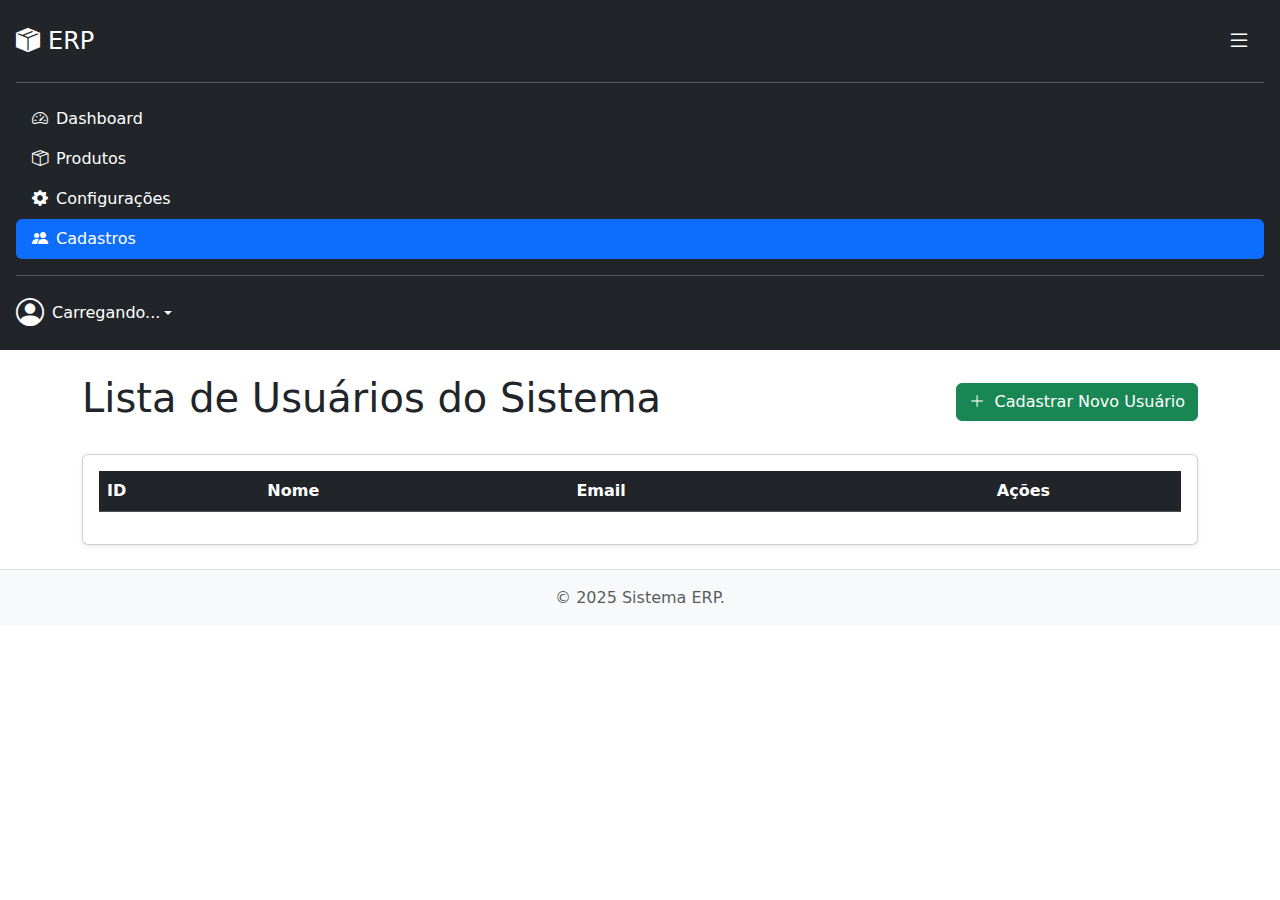
<file: src/main/resources/templates/index.html>
<!DOCTYPE html>
<html lang="pt-br" xmlns:th="http://www.thymeleaf.org">
<head>
    <meta charset="UTF-8">
    <meta name="viewport" content="width=device-width, initial-scale=1.0">
    <title>Gerenciamento de Usuários - Sistema ERP</title>
    
    <link href="https://cdn.jsdelivr.net/npm/bootstrap@5.3.3/dist/css/bootstrap.min.css" rel="stylesheet">
    <link rel="stylesheet" href="https://cdn.jsdelivr.net/npm/bootstrap-icons@1.11.3/font/bootstrap-icons.min.css">
    <link rel="stylesheet" th:href="@{/css/index.css}">
</head>
<body class="collapsed">

    <div id="sidebar" class="d-flex flex-column flex-shrink-0 p-3 text-white bg-dark">
        <div class="d-flex align-items-center justify-content-between">
            <a href="/" class="d-flex align-items-center text-white text-decoration-none">
                <i class="bi bi-box-seam-fill me-2 fs-4"></i>
                <span class="fs-4 sidebar-text">ERP</span>
            </a>
            <button id="sidebar-toggle" class="btn btn-dark fs-4">
                <i class="bi bi-list"></i>
            </button>
        </div>
        <hr>
        <ul class="nav nav-pills flex-column mb-auto">
            <li class="nav-item"><a href="#" class="nav-link text-white"><i class="bi bi-speedometer2 me-2"></i><span class="sidebar-text">Dashboard</span></a></li>
            <li><a th:href="@{/produtos}" class="nav-link text-white"><i class="bi bi-box-seam me-2"></i><span class="sidebar-text">Produtos</span></a></li>
            <li><a th:href="@{/configuracoes}" class="nav-link text-white"><i class="bi bi-gear-fill me-2"></i><span class="sidebar-text">Configurações</span></a></li>
            <li><a th:href="@{/usuarios}" class="nav-link active" aria-current="page"><i class="bi bi-people-fill me-2"></i><span class="sidebar-text">Cadastros</span></a></li>
        </ul>
        <hr>
        <div class="dropdown">
            <a href="#" class="d-flex align-items-center text-white text-decoration-none dropdown-toggle" id="dropdownUser" data-bs-toggle="dropdown" aria-expanded="false">
                <i class="bi bi-person-circle fs-3 me-2"></i>
                <div id="welcome-message" class="sidebar-text">Carregando...</div>
            </a>
            <ul class="dropdown-menu dropdown-menu-dark text-small shadow" aria-labelledby="dropdownUser">
                <li><form th:action="@{/logout}" method="post" class="d-inline"><button type="submit" class="dropdown-item">Sair</button></form></li>
            </ul>
        </div>
    </div>

    <div id="main-content">
        <main class="container py-4">
            <div class="d-flex justify-content-between align-items-center mb-4">
                <h1 class="display-6">Lista de Usuários do Sistema</h1>
                <button type="button" class="btn btn-success" data-bs-toggle="modal" data-bs-target="#modalCadastro">
                    <i class="bi bi-plus-lg me-1"></i>
                    Cadastrar Novo Usuário
                </button>
            </div>
            <div class="card shadow-sm">
                <div class="card-body">
                    <div class="table-responsive">
                        <table class="table table-hover align-middle">
                            <thead class="table-dark">
                                <tr>
                                    <th>ID</th>
                                    <th>Nome</th>
                                    <th>Email</th>
                                    <th class="text-center">Ações</th>
                                </tr>
                            </thead>
                            <tbody id="tabela-usuarios-corpo"></tbody>
                        </table>
                    </div>
                </div>
            </div>
        </main>
        <footer class="footer mt-auto py-3 bg-light border-top">
            <div class="container text-center">
                <span class="text-muted">&copy; 2025 Sistema ERP.</span>
            </div>
        </footer>
    </div>

    <div class="modal fade" id="modalEdicao" tabindex="-1">
        <div class="modal-dialog">
            <div class="modal-content">
                <div class="modal-header">
                    <h5 class="modal-title">Editar Usuário</h5>
                    <button type="button" class="btn-close" data-bs-dismiss="modal"></button>
                </div>
                <form id="formEdicao">
                    <div class="modal-body">
                        <input type="hidden" id="editUserId">
                        <div class="mb-3">
                            <label for="editUserName" class="form-label">Nome</label>
                            <input type="text" class="form-control" id="editUserName" required>
                        </div>
                        <div class="mb-3">
                            <label for="editUserEmail" class="form-label">Email</label>
                            <input type="email" class="form-control" id="editUserEmail" required>
                        </div>
                    </div>
                    <div class="modal-footer">
                        <button type="button" class="btn btn-secondary" data-bs-dismiss="modal">Cancelar</button>
                        <button type="submit" class="btn btn-primary">Salvar Alterações</button>
                    </div>
                </form>
            </div>
        </div>
    </div>

    <div class="modal fade" id="modalCadastro" tabindex="-1">
        <div class="modal-dialog">
            <div class="modal-content">
                <div class="modal-header">
                    <h5 class="modal-title">Cadastrar Novo Usuário</h5>
                    <button type="button" class="btn-close" data-bs-dismiss="modal"></button>
                </div>
                <form id="formCadastro">
                    <div class="modal-body">
                        <div class="mb-3">
                            <label for="nomeCadastro" class="form-label">Nome</label>
                            <input type="text" class="form-control" id="nomeCadastro" required>
                        </div>
                        <div class="mb-3">
                            <label for="emailCadastro" class="form-label">Email</label>
                            <input type="email" class="form-control" id="emailCadastro" required>
                        </div>
                        <div class="mb-3">
                            <label for="senhaCadastro" class="form-label">Senha</label>
                            <input type="password" class="form-control" id="senhaCadastro" required>
                        </div>
                    </div>
                    <div class="modal-footer">
                        <button type="button" class="btn btn-secondary" data-bs-dismiss="modal">Cancelar</button>
                        <button type="submit" class="btn btn-success">Cadastrar</button>
                    </div>
                </form>
            </div>
        </div>
    </div>
    
    <script src="https://cdn.jsdelivr.net/npm/bootstrap@5.3.3/dist/js/bootstrap.bundle.min.js"></script>
    
    <script th:src="@{/js/main.js}"></script> 
    <script th:src="@{/js/index.js}"></script>
</body>
</html>
</file>
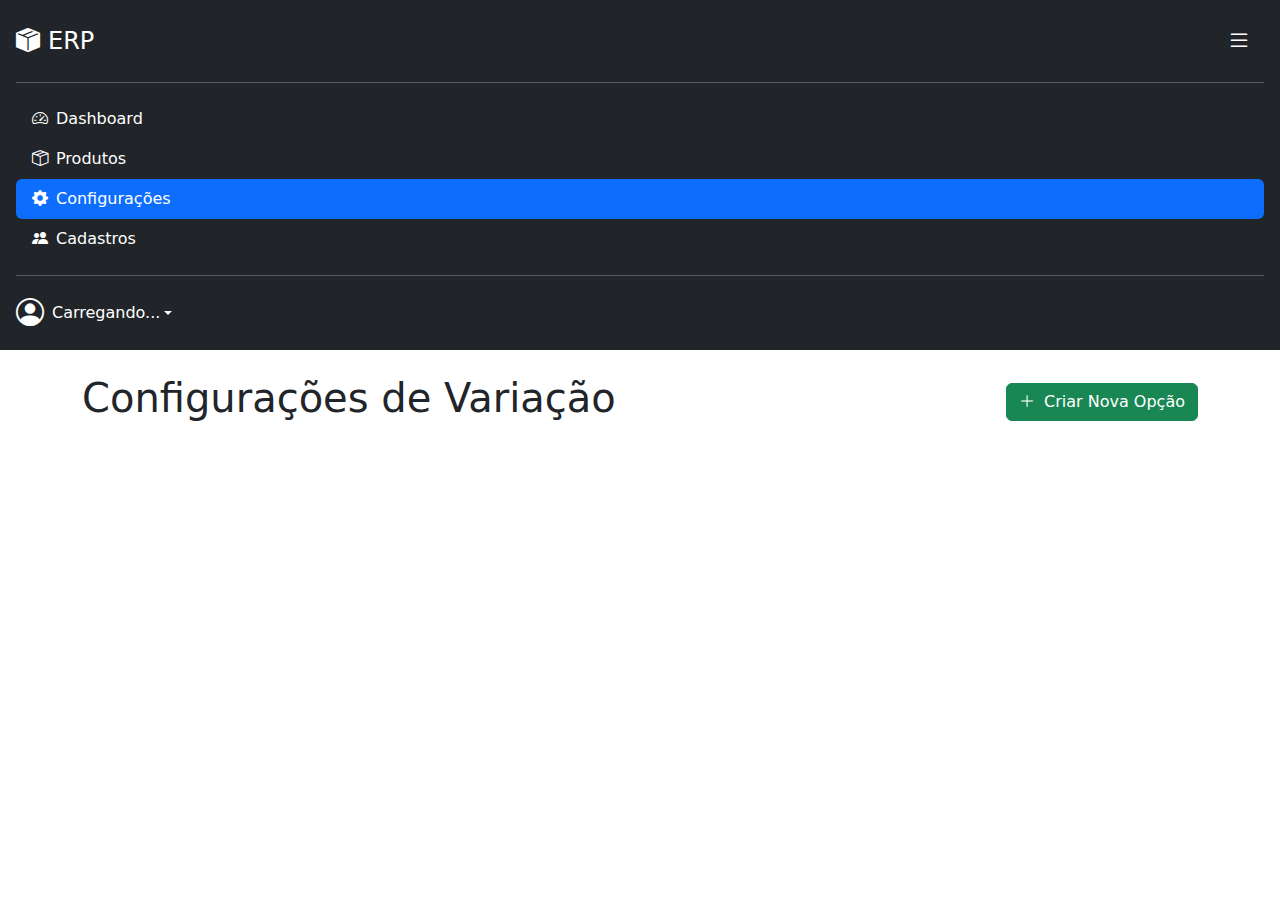
<file: src/main/resources/templates/configuracoes.html>
<!DOCTYPE html>
<html lang="pt-br" xmlns:th="http://www.thymeleaf.org">
<head>
    <meta charset="UTF-8">
    <meta name="viewport" content="width=device-width, initial-scale=1.0">
    <title>Configurações de Produto - Sistema ERP</title>
    
    <link href="https://cdn.jsdelivr.net/npm/bootstrap@5.3.3/dist/css/bootstrap.min.css" rel="stylesheet">
    <link rel="stylesheet" href="https://cdn.jsdelivr.net/npm/bootstrap-icons@1.11.3/font/bootstrap-icons.min.css">
    <link rel="stylesheet" th:href="@{/css/index.css}">
</head>
<body class="collapsed">

    <div id="sidebar" class="d-flex flex-column flex-shrink-0 p-3 text-white bg-dark">
        <div class="d-flex align-items-center justify-content-between">
            <a href="/" class="d-flex align-items-center text-white text-decoration-none">
                <i class="bi bi-box-seam-fill me-2 fs-4"></i>
                <span class="fs-4 sidebar-text">ERP</span>
            </a>
            <button id="sidebar-toggle" class="btn btn-dark fs-4">
                <i class="bi bi-list"></i>
            </button>
        </div>
        <hr>
        <ul class="nav nav-pills flex-column mb-auto">
            <li class="nav-item"><a href="#" class="nav-link text-white"><i class="bi bi-speedometer2 me-2"></i><span class="sidebar-text">Dashboard</span></a></li>
            <li><a th:href="@{/produtos}" class="nav-link text-white"><i class="bi bi-box-seam me-2"></i><span class="sidebar-text">Produtos</span></a></li>
            <li><a th:href="@{/configuracoes}" class="nav-link active" aria-current="page"><i class="bi bi-gear-fill me-2"></i><span class="sidebar-text">Configurações</span></a></li>
            <li><a th:href="@{/usuarios}" class="nav-link text-white"><i class="bi bi-people-fill me-2"></i><span class="sidebar-text">Cadastros</span></a></li>
        </ul>
        <hr>
        <div class="dropdown">
            <a href="#" class="d-flex align-items-center text-white text-decoration-none dropdown-toggle" id="dropdownUser" data-bs-toggle="dropdown" aria-expanded="false">
                <i class="bi bi-person-circle fs-3 me-2"></i>
                <div id="welcome-message" class="sidebar-text">
                    Carregando...
                </div>
            </a>
            <ul class="dropdown-menu dropdown-menu-dark text-small shadow" aria-labelledby="dropdownUser">
                <li>
                    <form th:action="@{/logout}" method="post" class="d-inline">
                        <button type="submit" class="dropdown-item">Sair</button>
                    </form>
                </li>
            </ul>
        </div>
    </div>
    
    <div id="main-content">
        <main class="container py-4">
            <div class="d-flex justify-content-between align-items-center mb-4">
                <h1 class="display-6">Configurações de Variação</h1>
                <button type="button" class="btn btn-success" data-bs-toggle="modal" data-bs-target="#modalNovaOpcao">
                    <i class="bi bi-plus-lg me-1"></i>
                    Criar Nova Opção
                </button>
            </div>
            <div class="row g-4" id="lista-opcoes"></div>
        </main>
    </div>

    <div class="modal fade" id="modalNovaOpcao" tabindex="-1">
        <div class="modal-dialog">
            <div class="modal-content">
                <div class="modal-header">
                    <h5 class="modal-title">Criar Nova Opção de Variação</h5>
                    <button type="button" class="btn-close" data-bs-dismiss="modal"></button>
                </div>
                <form id="formNovaOpcao">
                    <div class="modal-body">
                        <label for="nomeNovaOpcao" class="form-label">Nome da Opção</label>
                        <input type="text" class="form-control" id="nomeNovaOpcao" required placeholder="Ex: Tipo de Tecido">
                    </div>
                    <div class="modal-footer">
                        <button type="button" class="btn btn-secondary" data-bs-dismiss="modal">Cancelar</button>
                        <button type="submit" class="btn btn-primary">Salvar Opção</button>
                    </div>
                </form>
            </div>
        </div>
    </div>

    <div class="modal fade" id="modalNovoValor" tabindex="-1">
        <div class="modal-dialog">
            <div class="modal-content">
                <div class="modal-header">
                    <h5 class="modal-title" id="modalNovoValorLabel">Adicionar Valor</h5>
                    <button type="button" class="btn-close" data-bs-dismiss="modal"></button>
                </div>
                <form id="formNovoValor">
                    <div class="modal-body">
                        <input type="hidden" id="idOpcaoPai">
                        <label for="nomeNovoValor" class="form-label">Nome do Valor</label>
                        <input type="text" class="form-control" id="nomeNovoValor" required placeholder="Ex: Linho Cinza">
                    </div>
                    <div class="modal-footer">
                        <button type="button" class="btn btn-secondary" data-bs-dismiss="modal">Cancelar</button>
                        <button type="submit" class="btn btn-primary">Salvar Valor</button>
                    </div>
                </form>
            </div>
        </div>
    </div>
    
    <script src="https://cdn.jsdelivr.net/npm/bootstrap@5.3.3/dist/js/bootstrap.bundle.min.js"></script>
    
    <script th:src="@{/js/main.js}"></script> 
    <script th:src="@{/js/configuracoes.js}"></script>
</body>
</html>
</file>
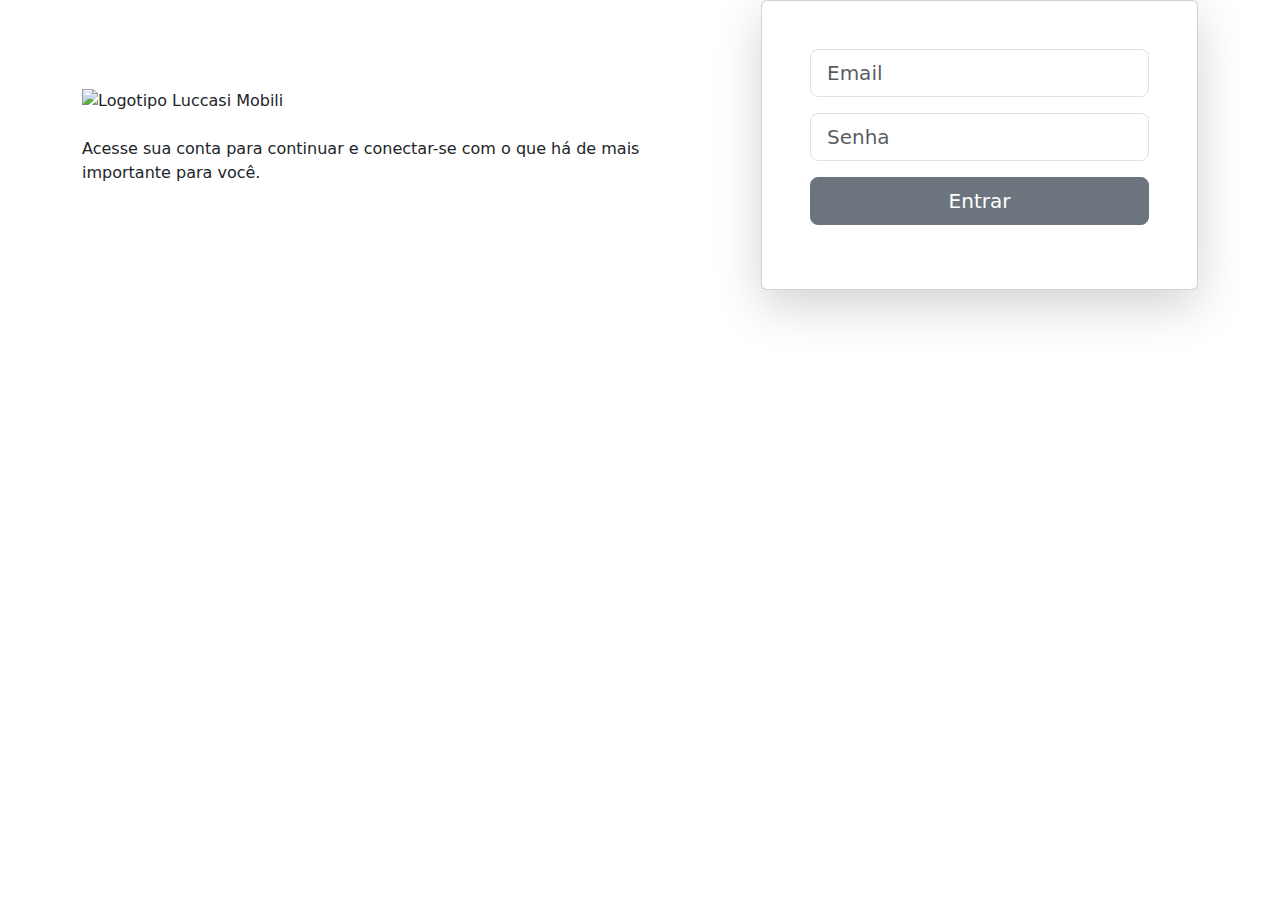
<file: src/main/resources/templates/login.html>
<!DOCTYPE html>
<html lang="pt-br">
<head>
    <meta charset="UTF-8">
    <meta name="viewport" content="width=device-width, initial-scale=1.0">
    <title>Login no Sistema</title>
    
    <link href="https://cdn.jsdelivr.net/npm/bootstrap@5.3.3/dist/css/bootstrap.min.css" rel="stylesheet" integrity="sha384-QWTKZyjpPEjISv5WaRU9OFeRpok6YctnYmDr5pNlyT2bRjXh0JMhjY6hW+ALEwIH" crossorigin="anonymous">
    
    <link rel="stylesheet" th:href="@{/css/login.css}">
    </head>
<body>
    
    <div class="container container-login">
        <div class="row gx-5 align-items-center">

            <div class="col-md-7">
                
                <img th:src="@{/images/logo.png}" 
     alt="Logotipo Luccasi Mobili" 
     class="img-fluid" 
     style="max-width: 280px; margin-bottom: 1.5rem;">
                <p>Acesse sua conta para continuar e conectar-se com o que há de mais importante para você.</p>
            </div>

            <div class="col-md-5">
                <div class="card shadow-lg">
                    <div class="card-body p-4 p-md-5">
                        
                        <div id="alerta-erro" class="alert alert-danger" style="display: none;">
                            Email ou senha inválidos. Tente novamente.
                        </div>

                        <form method="POST" action="/login">
                            <div class="mb-3">
                                <input type="text" class="form-control form-control-lg" id="usuario" name="username" placeholder="Email" required>
                            </div>
                            <div class="mb-3">
                                <input type="password" class="form-control form-control-lg" id="senha" name="password" placeholder="Senha" required>
                            </div>
                            <div class="d-grid mb-3">
                                <button type="submit" class="btn btn-secondary btn-lg">Entrar</button>
                            </div>
                        </form>
                        
                    </div>
                </div>
            </div>
            
        </div>
    </div>
    
    <script>
        const urlParams = new URLSearchParams(window.location.search);
        if (urlParams.has('error')) {
            document.getElementById('alerta-erro').style.display = 'block';
        }
    </script>
    
    <script src="https://cdn.jsdelivr.net/npm/bootstrap@5.3.3/dist/js/bootstrap.bundle.min.js" integrity="sha384-YvpcrYf0tY3lHB60NNkmXc5s9fDVZLESaAA55NDzOxhy9GkcIdslK1eN7N6jIeHz" crossorigin="anonymous"></script>
    
</body>
</html>
</file>
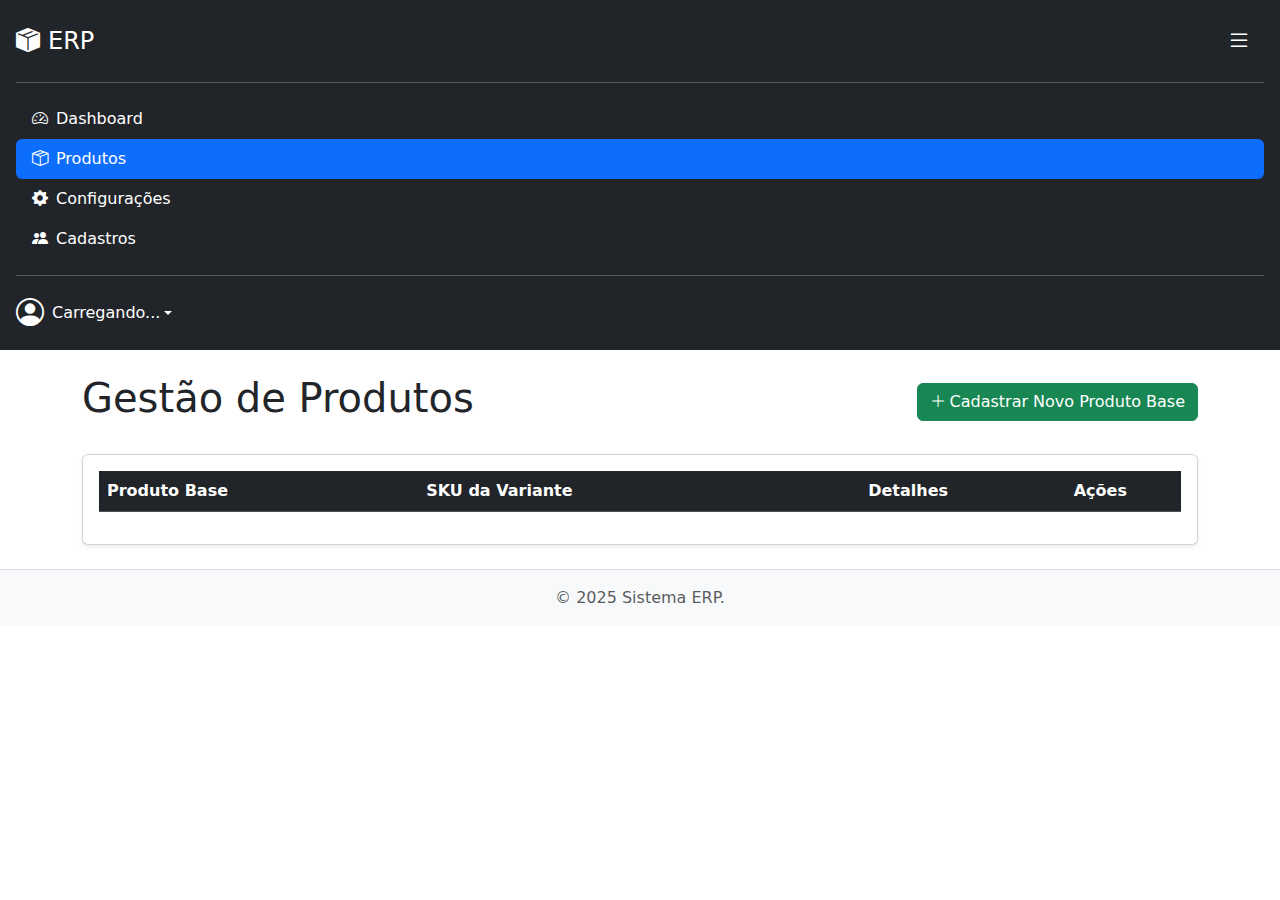
<file: src/main/resources/templates/produto.html>
<!DOCTYPE html>
<html lang="pt-br" xmlns:th="http://www.thymeleaf.org">
<head>
    <meta charset="UTF-8">
    <meta name="viewport" content="width=device-width, initial-scale=1.0">
    <title>Gestão de Produtos - Sistema ERP</title>
    
    <link href="https://cdn.jsdelivr.net/npm/bootstrap@5.3.3/dist/css/bootstrap.min.css" rel="stylesheet">
    <link rel="stylesheet" href="https://cdn.jsdelivr.net/npm/bootstrap-icons@1.11.3/font/bootstrap-icons.min.css">
    <link rel="stylesheet" th:href="@{/css/index.css}"> 
</head>
<body class="collapsed">

    <div id="sidebar" class="d-flex flex-column flex-shrink-0 p-3 text-white bg-dark">
        <div class="d-flex align-items-center justify-content-between"><a href="/" class="d-flex align-items-center text-white text-decoration-none"><i class="bi bi-box-seam-fill me-2 fs-4"></i><span class="fs-4 sidebar-text">ERP</span></a><button id="sidebar-toggle" class="btn btn-dark fs-4"><i class="bi bi-list"></i></button></div><hr>
        <ul class="nav nav-pills flex-column mb-auto"><li class="nav-item"><a href="#" class="nav-link text-white"><i class="bi bi-speedometer2 me-2"></i><span class="sidebar-text">Dashboard</span></a></li><li><a th:href="@{/produtos}" class="nav-link active" aria-current="page"><i class="bi bi-box-seam me-2"></i><span class="sidebar-text">Produtos</span></a></li><li><a th:href="@{/configuracoes}" class="nav-link text-white"><i class="bi bi-gear-fill me-2"></i><span class="sidebar-text">Configurações</span></a></li><li><a th:href="@{/usuarios}" class="nav-link text-white"><i class="bi bi-people-fill me-2"></i><span class="sidebar-text">Cadastros</span></a></li></ul><hr>
        <div class="dropdown"><a href="#" class="d-flex align-items-center text-white text-decoration-none dropdown-toggle" id="dropdownUser" data-bs-toggle="dropdown" aria-expanded="false"><i class="bi bi-person-circle fs-3 me-2"></i><div id="welcome-message" class="sidebar-text">Carregando...</div></a><ul class="dropdown-menu dropdown-menu-dark text-small shadow" aria-labelledby="dropdownUser"><li><form th:action="@{/logout}" method="post" class="d-inline"><button type="submit" class="dropdown-item">Sair</button></form></li></ul></div>
    </div>

    <div id="main-content">
        <main class="container py-4">
            <div class="d-flex justify-content-between align-items-center mb-4"><h1 class="display-6">Gestão de Produtos</h1><button type="button" class="btn btn-success" data-bs-toggle="modal" data-bs-target="#modalProdutoBase"><i class="bi bi-plus-lg me-1"></i>Cadastrar Novo Produto Base</button></div>
            <div class="card shadow-sm"><div class="card-body"><div class="table-responsive"><table class="table table-hover align-middle"><thead class="table-dark"><tr>
                <th>Produto Base</th>
                <th>SKU da Variante</th>
                <th class="text-center">Detalhes</th>
                <th class="text-center">Ações</th>
            </tr></thead><tbody id="tabela-produtos-corpo"></tbody></table></div></div></div>
        </main>
        <footer class="footer mt-auto py-3 bg-light border-top"><div class="container text-center"><span class="text-muted">&copy; 2025 Sistema ERP.</span></div></footer>
    </div>

    <div class="modal fade" id="modalProdutoBase" tabindex="-1"><div class="modal-dialog"><div class="modal-content"><div class="modal-header"><h5 class="modal-title">Cadastrar Novo Produto Base</h5><button type="button" class="btn-close" data-bs-dismiss="modal"></button></div><form id="formProdutoBase"><div class="modal-body"><div class="mb-3"><label for="nome" class="form-label">Nome do Produto</label><input type="text" class="form-control" id="nome" required placeholder="Ex: Cadeira Executiva Alpha"></div><div class="mb-3"><label for="codigoBase" class="form-label">Código Base</label><input type="text" class="form-control" id="codigoBase" required placeholder="Ex: CAD-001"></div><div class="mb-3"><label for="categoria" class="form-label">Categoria</label><input type="text" class="form-control" id="categoria" required placeholder="Ex: Cadeiras de Escritório"></div></div><div class="modal-footer"><button type="button" class="btn btn-secondary" data-bs-dismiss="modal">Cancelar</button><button type="submit" class="btn btn-primary">Salvar Produto Base</button></div></form></div></div></div>
    
    <div class="modal fade" id="modalVariante" tabindex="-1"><div class="modal-dialog modal-lg"><div class="modal-content"><div class="modal-header"><h5 class="modal-title" id="modalVarianteLabel">Cadastrar Variante para...</h5><button type="button" class="btn-close" data-bs-dismiss="modal"></button></div><form id="formVariante"><div class="modal-body"><input type="hidden" id="varianteProdutoBaseId">
        <div class="row"><div class="col-md-6 mb-3"><label for="sku" class="form-label">SKU da Variante</label><input type="text" class="form-control" id="sku" required placeholder="Ex: CAD-001-AZ-CB"></div></div><hr>
        <h6>Configurações da Variante</h6><div id="opcoes-container-modal" class="p-2 border rounded"></div></div><div class="modal-footer"><button type="button" class="btn btn-secondary" data-bs-dismiss="modal">Cancelar</button><button type="submit" class="btn btn-primary">Salvar Variante</button></div></form></div></div></div>
    
    <div class="modal fade" id="modalDetalhesVariante" tabindex="-1" aria-labelledby="modalDetalhesLabel" aria-hidden="true"><div class="modal-dialog"><div class="modal-content"><div class="modal-header"><h5 class="modal-title" id="modalDetalhesLabel">Detalhes da Variante</h5><button type="button" class="btn-close" data-bs-dismiss="modal" aria-label="Close"></button></div><div class="modal-body" id="modalDetalhesCorpo"></div><div class="modal-footer"><button type="button" class="btn btn-secondary" data-bs-dismiss="modal">Fechar</button></div></div></div></div>

    <script src="https://cdn.jsdelivr.net/npm/bootstrap@5.3.3/dist/js/bootstrap.bundle.min.js"></script>
    <script th:src="@{/js/main.js}"></script> 
    <script th:src="@{/js/produtos.js}"></script>
</body>
</html>
</file>
